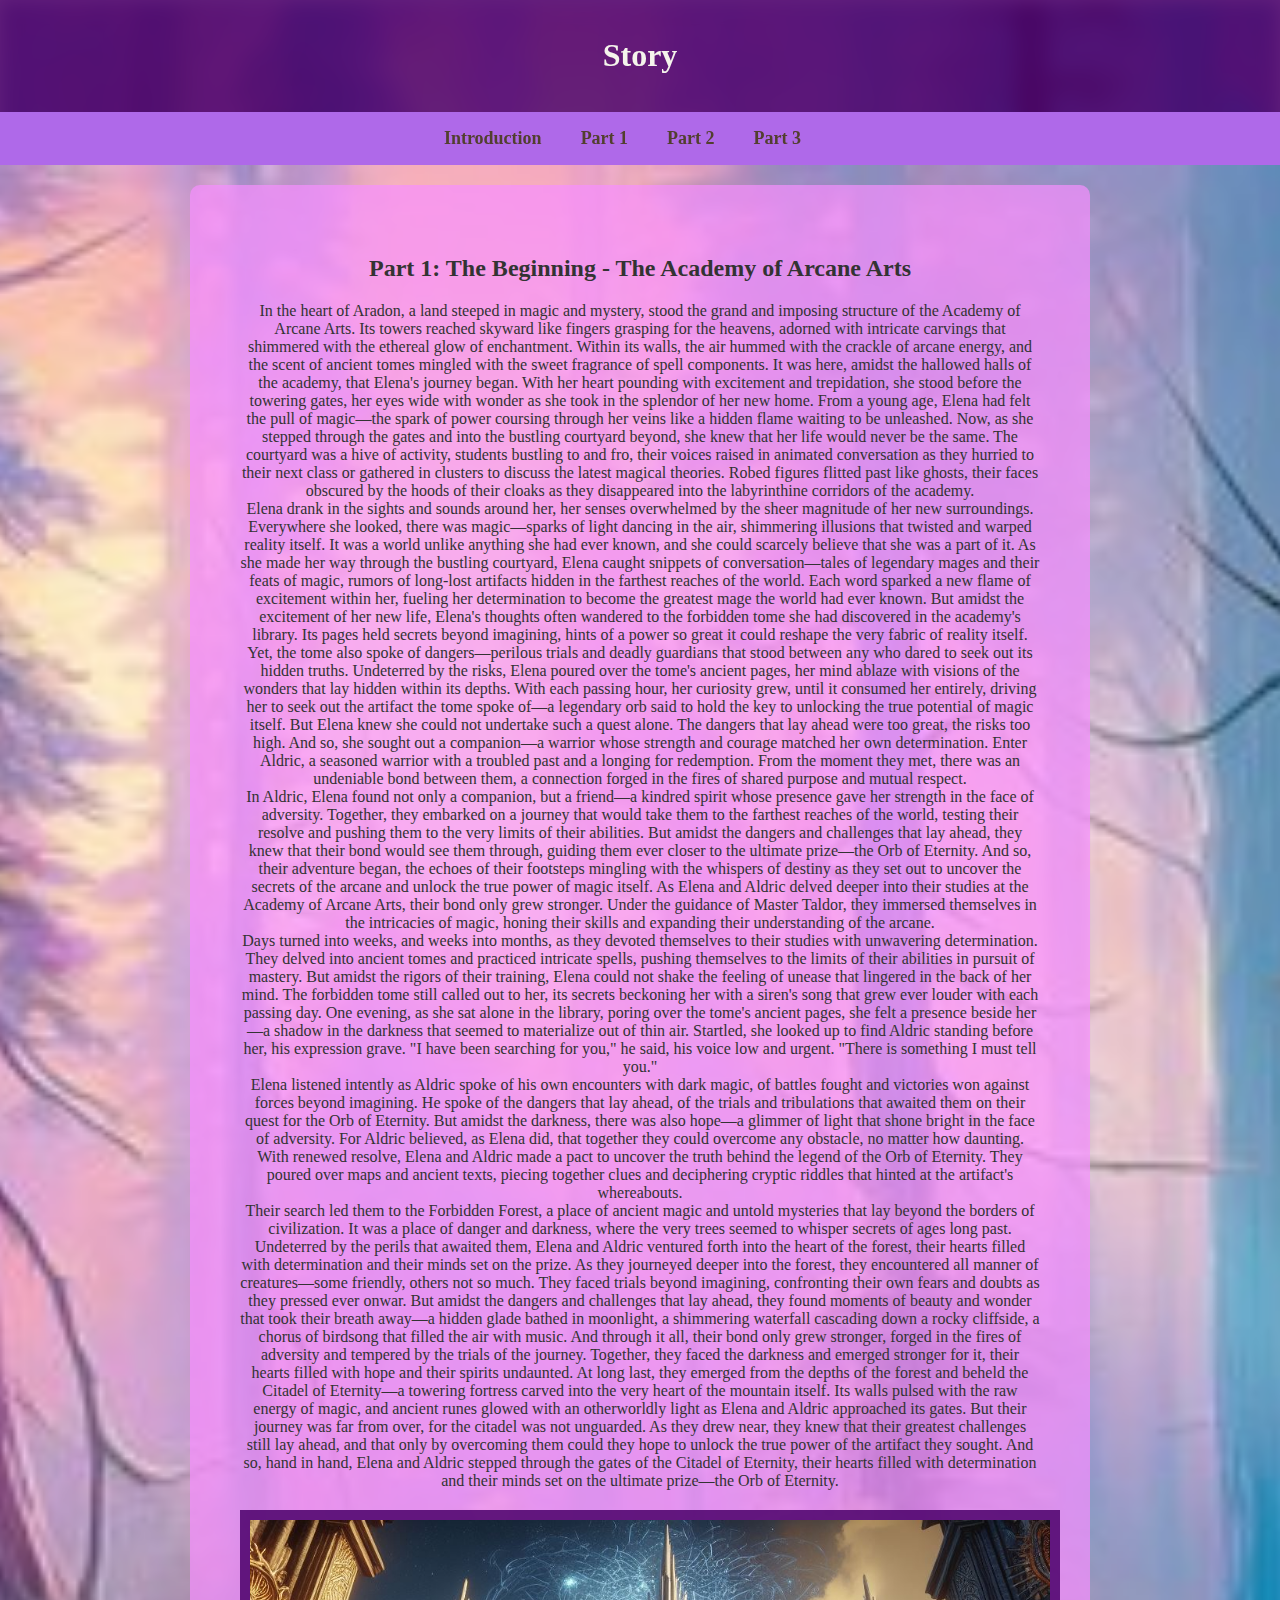
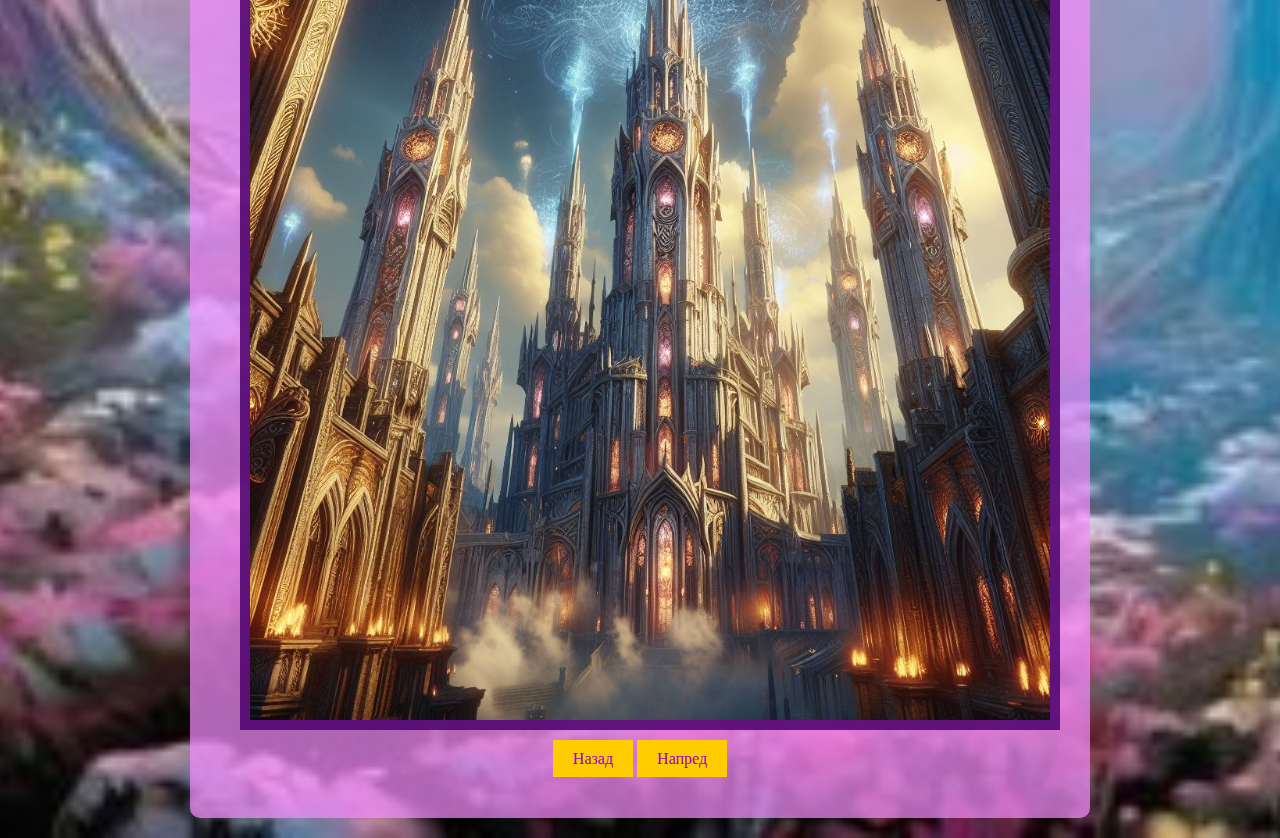
<file: beginning.html>
<!DOCTYPE html>

<html lang="en">
<head>
  <meta charset="UTF-8">
    <meta name="viewport" content="width=device-width, initial-scale=1.0">
    <link rel="stylesheet" href="styles.css">
  <title>История - Увод</title>
</head>
<body>

  <header>
    <h1>Story<h1>
  </header>
  <nav>
    <ul>
    <li><a href="index.html">Introduction</a></li>
    <li><a href="beginning.html">Part 1</a></li>
    <li><a href="page2.html">Part 2</a></li>
    <li><a href="page3.html">Part 3</a></li>
    </ul>
  </nav>
  <main>
    <section class="background">
      <img src="background.jpg" alt="Blurred Background">
    </section>
    <section class="overlay">
      <div class="content">
      <div class="description">
      <h2>Part 1: The Beginning - The Academy of Arcane Arts</h2>
      <p>In the heart of Aradon, a land steeped in magic and mystery, stood the grand and imposing structure of the Academy of Arcane Arts. Its towers reached skyward like fingers grasping for the heavens, adorned with intricate carvings that shimmered with the ethereal glow of enchantment. Within its walls, the air hummed with the crackle of arcane energy, and the scent of ancient tomes mingled with the sweet fragrance of spell components.
        It was here, amidst the hallowed halls of the academy, that Elena's journey began. With her heart pounding with excitement and trepidation, she stood before the towering gates, her eyes wide with wonder as she took in the splendor of her new home. From a young age, Elena had felt the pull of magic—the spark of power coursing through her veins like a hidden flame waiting to be unleashed. Now, as she stepped through the gates and into the bustling courtyard beyond, she knew that her life would never be the same.
        The courtyard was a hive of activity, students bustling to and fro, their voices raised in animated conversation as they hurried to their next class or gathered in clusters to discuss the latest magical theories. Robed figures flitted past like ghosts, their faces obscured by the hoods of their cloaks as they disappeared into the labyrinthine corridors of the academy.</p>
      <p>Elena drank in the sights and sounds around her, her senses overwhelmed by the sheer magnitude of her new surroundings. Everywhere she looked, there was magic—sparks of light dancing in the air, shimmering illusions that twisted and warped reality itself. It was a world unlike anything she had ever known, and she could scarcely believe that she was a part of it. As she made her way through the bustling courtyard, Elena caught snippets of conversation—tales of legendary mages and their feats of magic, rumors of long-lost artifacts hidden in the farthest reaches of the world. Each word sparked a new flame of excitement within her, fueling her determination to become the greatest mage the world had ever known. But amidst the excitement of her new life, Elena's thoughts often wandered to the forbidden tome she had discovered in the academy's library. Its pages held secrets beyond imagining, hints of a power so great it could reshape the very fabric of reality itself. Yet, the tome also spoke of dangers—perilous trials and deadly guardians that stood between any who dared to seek out its hidden truths.
        Undeterred by the risks, Elena poured over the tome's ancient pages, her mind ablaze with visions of the wonders that lay hidden within its depths. With each passing hour, her curiosity grew, until it consumed her entirely, driving her to seek out the artifact the tome spoke of—a legendary orb said to hold the key to unlocking the true potential of magic itself.
        But Elena knew she could not undertake such a quest alone. The dangers that lay ahead were too great, the risks too high. And so, she sought out a companion—a warrior whose strength and courage matched her own determination.
        Enter Aldric, a seasoned warrior with a troubled past and a longing for redemption. From the moment they met, there was an undeniable bond between them, a connection forged in the fires of shared purpose and mutual respect.</p>
      <p>In Aldric, Elena found not only a companion, but a friend—a kindred spirit whose presence gave her strength in the face of adversity. Together, they embarked on a journey that would take them to the farthest reaches of the world, testing their resolve and pushing them to the very limits of their abilities. But amidst the dangers and challenges that lay ahead, they knew that their bond would see them through, guiding them ever closer to the ultimate prize—the Orb of Eternity.
        And so, their adventure began, the echoes of their footsteps mingling with the whispers of destiny as they set out to uncover the secrets of the arcane and unlock the true power of magic itself.
        As Elena and Aldric delved deeper into their studies at the Academy of Arcane Arts, their bond only grew stronger. Under the guidance of Master Taldor, they immersed themselves in the intricacies of magic, honing their skills and expanding their understanding of the arcane.</p>
      <p>Days turned into weeks, and weeks into months, as they devoted themselves to their studies with unwavering determination. They delved into ancient tomes and practiced intricate spells, pushing themselves to the limits of their abilities in pursuit of mastery.
          But amidst the rigors of their training, Elena could not shake the feeling of unease that lingered in the back of her mind. The forbidden tome still called out to her, its secrets beckoning her with a siren's song that grew ever louder with each passing day.
          One evening, as she sat alone in the library, poring over the tome's ancient pages, she felt a presence beside her—a shadow in the darkness that seemed to materialize out of thin air. Startled, she looked up to find Aldric standing before her, his expression grave.
          "I have been searching for you," he said, his voice low and urgent. "There is something I must tell you."</p>
      <p> Elena listened intently as Aldric spoke of his own encounters with dark magic, of battles fought and victories won against forces beyond imagining. He spoke of the dangers that lay ahead, of the trials and tribulations that awaited them on their quest for the Orb of Eternity.
            But amidst the darkness, there was also hope—a glimmer of light that shone bright in the face of adversity. For Aldric believed, as Elena did, that together they could overcome any obstacle, no matter how daunting.
            With renewed resolve, Elena and Aldric made a pact to uncover the truth behind the legend of the Orb of Eternity. They poured over maps and ancient texts, piecing together clues and deciphering cryptic riddles that hinted at the artifact's whereabouts.</p>
      <p> Their search led them to the Forbidden Forest, a place of ancient magic and untold mysteries that lay beyond the borders of civilization. It was a place of danger and darkness, where the very trees seemed to whisper secrets of ages long past.
        Undeterred by the perils that awaited them, Elena and Aldric ventured forth into the heart of the forest, their hearts filled with determination and their minds set on the prize.
        As they journeyed deeper into the forest, they encountered all manner of creatures—some friendly, others not so much. They faced trials beyond imagining, confronting their own fears and doubts as they pressed ever onwar.
        But amidst the dangers and challenges that lay ahead, they found moments of beauty and wonder that took their breath away—a hidden glade bathed in moonlight, a shimmering waterfall cascading down a rocky cliffside, a chorus of birdsong that filled the air with music.
        And through it all, their bond only grew stronger, forged in the fires of adversity and tempered by the trials of the journey. Together, they faced the darkness and emerged stronger for it, their hearts filled with hope and their spirits undaunted.
        At long last, they emerged from the depths of the forest and beheld the Citadel of Eternity—a towering fortress carved into the very heart of the mountain itself. Its walls pulsed with the raw energy of magic, and ancient runes glowed with an otherworldly light as Elena and Aldric approached its gates.
        But their journey was far from over, for the citadel was not unguarded. As they drew near, they knew that their greatest challenges still lay ahead, and that only by overcoming them could they hope to unlock the true power of the artifact they sought.
        And so, hand in hand, Elena and Aldric stepped through the gates of the Citadel of Eternity, their hearts filled with determination and their minds set on the ultimate prize—the Orb of Eternity.</p>
      </div>
      <div class="artwork">
        <img src="school.jpg" alt="Mystical Painting">
      </div>
      <a href="index.html" class="navigation-button">Назад</a>
      <a href="page2.html" class="navigation-button">Напред</a>
      
    </div>
    </section>
    <!-- Добавете други секции и текст според сюжета -->
  </main>

</body>

</html>
</file>
<file: styles.css>
body {
    font-family: 'Palatino Linotype', 'Book Antiqua', Palatino, serif;
    margin: 0;
    padding: 0;
    background-color: #f8f3e8;
  }
  
  header {
    background-color: #50046ee0;
    color: #f5f4ec;
    text-align: center;
    padding: 1em 0;
  }
  
  nav {
    background-color: #af69e9;
    padding: 1em;
    overflow: hidden;
    text-align: center;
  }
  
  nav a {
    margin-right: 15px;
    text-decoration: none;
    color: #523f2f;
    font-weight: bold;
    font-size: 18px;
    text-align: center;
  }
  .nav a:hover{
    background-color: rgb(19, 16, 22);;
}
nav ul {
  list-style-type: none;
  margin: 0;
  padding: 0;
}

nav li {
  display: inline;
  margin-right: 20px;
}


  main {
    position: relative;
  }
  
  .background {
    position: fixed;
    top: 0;
    left: 0;
    width: 100%;
    height: 100%;
    z-index: -1;
  }
  
  .background img {
    width: 100%;
    height: 100%;
    filter: blur(10px);
  }
  
  .overlay {
    position: relative;
  padding: 20px;
  background: url('background.jpg') center/cover no-repeat;
  color: #fff;
  text-align: center;
  }
  .content {
    background-color: rgb(246, 143, 255, 0.7); /* Pink background with transparency */
    padding: 50px;
    border-radius: 10px; /* Add rounded corners for a sheet-like appearance */
    max-width: 800px; /* Adjust the max-width as needed */
    margin: 0 auto;
  }
  
  .description h2 {
    color: #333;
    
}
  
  .description p {
    color: #333;
  max-width: 800px;
  margin: 0 auto;
  }
  
  .artwork img {
    max-width: 100%;
    height: auto;
    display: block;
    margin: 20px auto; /* Adjust the margin as needed */
    border: 10px solid #50046ee0;
  }
  
  h2 {
    color: #523f2f;
  }
  h3 {
    color: #523f2f;
  }
  h4 {
    color: #523f2f;
  }

button {
    background-color: #50046ee0; /* Light yellow button color */
    color:#fff;; /* Dark purple button text color */
    border: none;
    padding: 10px 20px;
    font-size: 14px;
    cursor: pointer;
}
.navigation-button {
  background-color: #ffcc00;
  color: #9900cc;
  text-decoration: none;
  padding: 10px 20px;
  font-size: 16px;
  cursor: pointer;
}

.navigation-button:hover {
  background-color: #9900cc;
  color: #fff;
}

button:hover {
    background-color: rgb(246, 143, 255, 0.7); /* Dark purple on hover */
    color: #fff; /* White text on hover */
}
</file>
